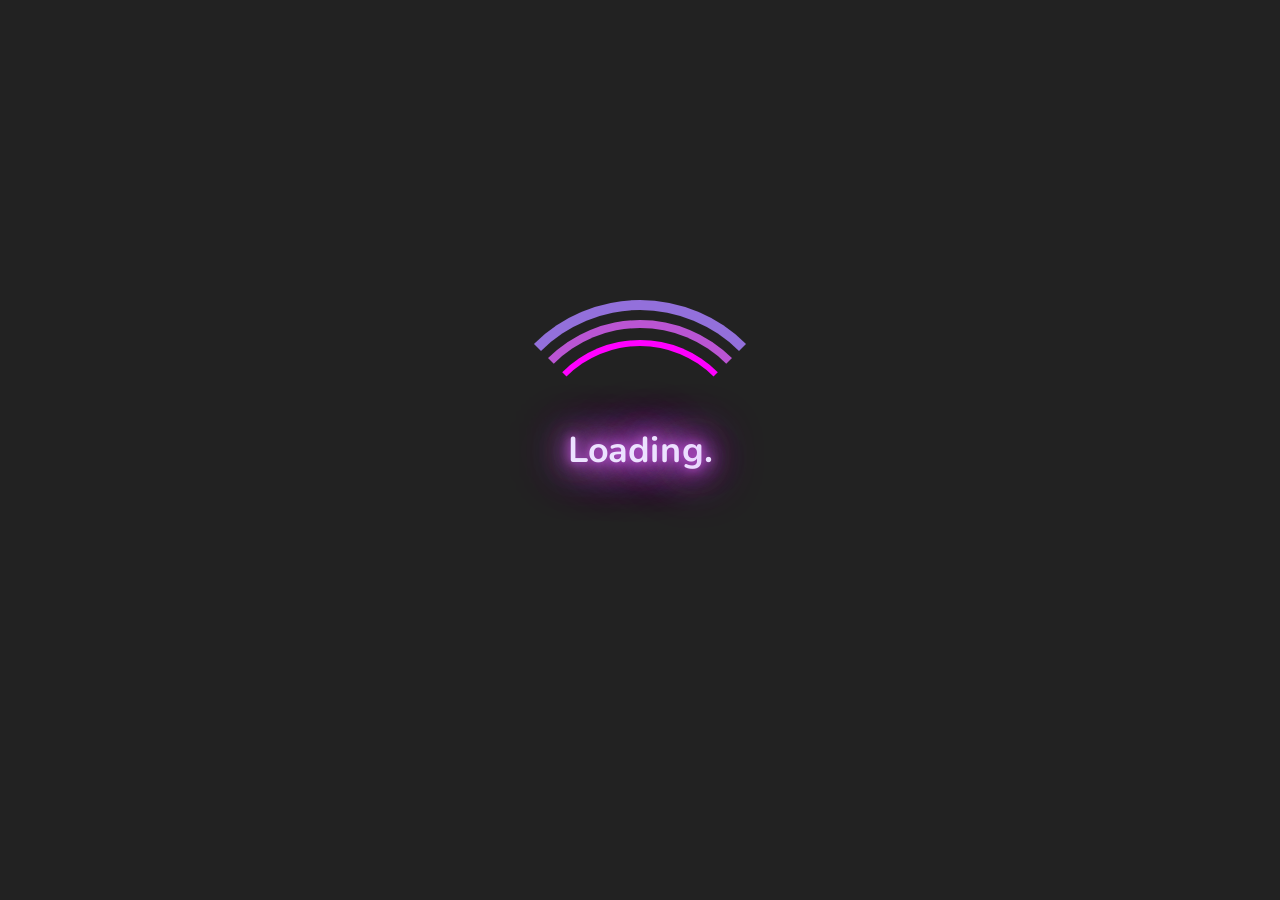
<file: main.html>
<!DOCTYPE html>
<html lang="en">
<head>
    <meta charset="UTF-8">
    <meta name="viewport" content="width=device-width, initial-scale=1.0">
    <title>Document</title>
    <link rel="stylesheet" href="css/style.css">
</head>
<body>
    <div id="preloader">
        <div id="loader">
        </div>
        <h1 class="preloader-heading">Loading<span id="dots"></span></h1>
    </div>
    <h1>Hi</h1>
    <script src="js/script.js"></script>
</body>
</html>
</file>
<file: css/style.css>
/* ===== Fonts Css Start ===== */
@import url('https://fonts.googleapis.com/css2?family=Kanit:ital,wght@0,100;0,200;0,300;0,400;0,500;0,600;0,700;0,800;0,900;1,100;1,200;1,300;1,400;1,500;1,600;1,700;1,800;1,900&family=Lato:ital,wght@0,100;0,300;0,400;0,700;0,900;1,100;1,300;1,400;1,700;1,900&family=Nunito:ital,wght@0,200..1000;1,200..1000&display=swap');
/* ===== Fonts Css End ===== */
/* ===== Common Css Start ===== */
* {
    margin: 0;
    padding: 0;
    box-sizing: border-box;
    outline: none;
}
img{
    width: 100%;
    max-width: 100%;
}
a{
    text-decoration: none;
}
ul,ol{
    list-style: none;
}
:root{
    --brandFont: 'Nunito', sans-serif;
    --brandColor: #2FA0F5;
    --card-height: 65vh;
    --card-width: calc(var(--card-height) / 1.5);
}
/* ===== Common Css End ===== */
/* ===== Background Css Start ===== */
.background {
    position: fixed;
    top: 0;
    left: 0;
    width: 100%;
    height: 100%;
    background: linear-gradient(40deg, #6c00a2, #001152, #6c00a2);
    overflow: hidden;
    z-index: -1;
}

/* Bubble styles */
.bubble {
    position: absolute;
    border-radius: 50%;
    opacity: .6;
    filter: blur(90px);
    animation: move 20s infinite linear;
    box-shadow: 0 0 200px 100px;
}
.bubble1 {
    width: 150px; height: 350px;
    background: radial-gradient(circle at 30% 30%, #DB4BFD, rgba(255,0,255,0));
    box-shadow: 0 0 300px 150px #DB4BFD;
}
.bubble2 {
    width: 250px; height: 500px;
    background: radial-gradient(circle at 30% 30%, #41C8FB, rgba(0,255,255,0));
    box-shadow: 0 0 300px 150px #41C8FB;
}
.bubble3 {
    width: 250px; height: 450px;
    background: radial-gradient(circle at 30% 30%, #CD3B9C, rgba(255,204,0,0));
    box-shadow: 0 0 300px 150px #CD3B9C;
}
.bubble4 {
    width: 150px; height: 300px;
    background: radial-gradient(circle at 30% 30%, #805CEE, rgba(255,102,0,0));
    box-shadow: 0 0 300px 150px #805CEE;
}
.bubble5 {
    width: 250px; height: 550px;
    background: radial-gradient(circle at 30% 30%, #6699ff, rgba(102,153,255,0));
    box-shadow: 0 0 300px 150px #6699ff;
}
.bubble6 {
    width: 200px; height: 400px;
    background: radial-gradient(circle at 30% 30%, #ff3366, rgba(255,51,102,0));
    box-shadow: 0 0 300px 150px #ff3366;
}
@keyframes move {
    0% {
        transform: translate(0, 0);
    }
    25% {
        transform: translate(150px, -200px);
    }
    50% {
        transform: translate(-200px, 250px);
    }
    75% {
        transform: translate(250px, -100px);
    }
    100% {
        transform: translate(0, 0);
    }
}
.bubble1 { top: 10%; left: 20%; animation-delay: 0s; }
.bubble2 { top: 50%; left: 60%; animation-delay: 1s; }
.bubble3 { top: 30%; left: 80%; animation-delay: 2s; }
.bubble4 { top: 60%; left: 30%; animation-delay: 3s; }
.bubble5 { top: 20%; left: 50%; animation-delay: 4s; }
.bubble6 { top: 70%; left: 10%; animation-delay: 5s; }
/* ===== Background Css End ===== */
/* ===== Preloader Css Start ===== */
#preloader {
    position: fixed;
    top: 0;
    left: 0;
    width: 100%;
    height: 100%;
    border-radius: 50%;
    background-color: #222;
    transform: scale(200%);
    z-index: 999999;
    transition: all .5s cubic-bezier(0.645, 0.045, 0.355, 1);
}
#preloader h1 {
    font-size: 18px;
    color: #ece2ff;
    text-align: center;
    position: absolute;
    font-family: var(--brandFont);
    font-weight: 700;
    top: 50%;
    left: 50%;
    text-shadow:
    0 0 5px #BA55D3,
    0 0 10px #BA55D3,
    0 0 15px #BA55D3,
    0 0 20px #BA55D3,
    0 0 25px #BA55D3,
    0 0 30px #BA55D3;
    transform: translate(-50%, -50%);
}
#loader {
    display: block;
    position: relative;
    left: 50%;
    top: 50%;
    width: 150px;
    height: 150px;
    margin: -75px 0 0 -75px;
    border-radius: 50%;
    border: 5px solid transparent;
    border-top-color: #9370DB;
    animation: spin 2s linear infinite;
}
#loader:before {
    content: "";
    position: absolute;
    top: 5px;
    left: 5px;
    right: 5px;
    bottom: 5px;
    border-radius: 50%;
    border: 4px solid transparent;
    border-top-color: #BA55D3;
    -webkit-animation: spin 3s linear infinite;
    animation: spin 3s linear infinite;
}
#loader:after {
    content: "";
    position: absolute;
    top: 15px;
    left: 15px;
    right: 15px;
    bottom: 15px;
    border-radius: 50%;
    border: 3px solid transparent;
    border-top-color: #FF00FF;
    animation: spin 1.5s linear infinite;
}
@keyframes spin {
    0%   {
        transform: rotate(0deg);
    }
    100% {
        transform: rotate(360deg);
    }
}
/* ===== Preloader Css End ===== */
/* ===== Modal Css Start ===== */
@property --rotate {
    syntax: "<angle>";
    initial-value: 360deg;
    inherits: false;
}
.modal-title{
    color: #ffffff;
}
.modal-content{
    background: #222222;
    position: relative;
}
.modal-content::before {
    content: "";
    width: 104%;
    height: 112%;
    border-radius: 8px;
    background-image: linear-gradient(
    var(--rotate)
    , #5ddcff, #3c67e3 43%, #4e00c2);
    position: absolute;
    z-index: -1;
    top: -5%;
    left: -2%;
    animation: spinmodal 2s linear infinite;
}
.modal-content::after {
    position: absolute;
    content: "";
    top: calc(var(--card-height) / 6);
    left: 0;
    right: 0;
    z-index: -1;
    height: 100%;
    width: 100%;
    margin: 0 auto;
    transform: scale(0.8);
    filter: blur(calc(var(--card-height) / 6));
    background-image: linear-gradient(
    var(--rotate)
    , #5ddcff, #3c67e3 43%, #4e00c2);
    opacity: 1;
    transition: opacity .5s;
    animation: spinmodal 2s linear infinite;
}
@keyframes spinmodal {
    0% {
        --rotate: 0deg;
    }
    100% {
        --rotate: 360deg;
    }
}
.input-group-custom{
    width: 470px;
    height: 50px;
    background-color: #333333;
    position: relative;
    border-radius: 10px;
    border: 3px solid var(--brandColor);
}
.input-group-custom input{
    width: 100%;
    height: 100%;
    position: absolute;
    background: transparent;
    border: none;
    outline: none;
    border-radius: 15px;
    color: white;
    font-family: var(--brandFont);
    font-weight: 700;
    padding-left: 20px;
    font-size: 18px;
}
.modal-footer button{
    background-color: var(--brandColor);
    font-family: var(--brandFont);
    font-weight: 600;
}
/* ===== Modal Css End ===== */
/* ===== Navbar Css Start ===== */
.main-menu{
    background-color: #222222;
    height: 90px;
    transform: translateY(-90px);
    transition: all 0.5s cubic-bezier(0.645, 0.045, 0.355, 1);
}
.main-menu ul{
    gap: 30px;
}
.main-menu ul li a{
    color: #ffffff;
    font-family: var(--brandFont);
    font-weight: 700;
}
.main-menu ul li a:hover{
    color: var(--brandColor);
}
.nav-link:focus{
    color: #0f5a94 !important;
}
/* ===== Navbar Css End ===== */
</file>
